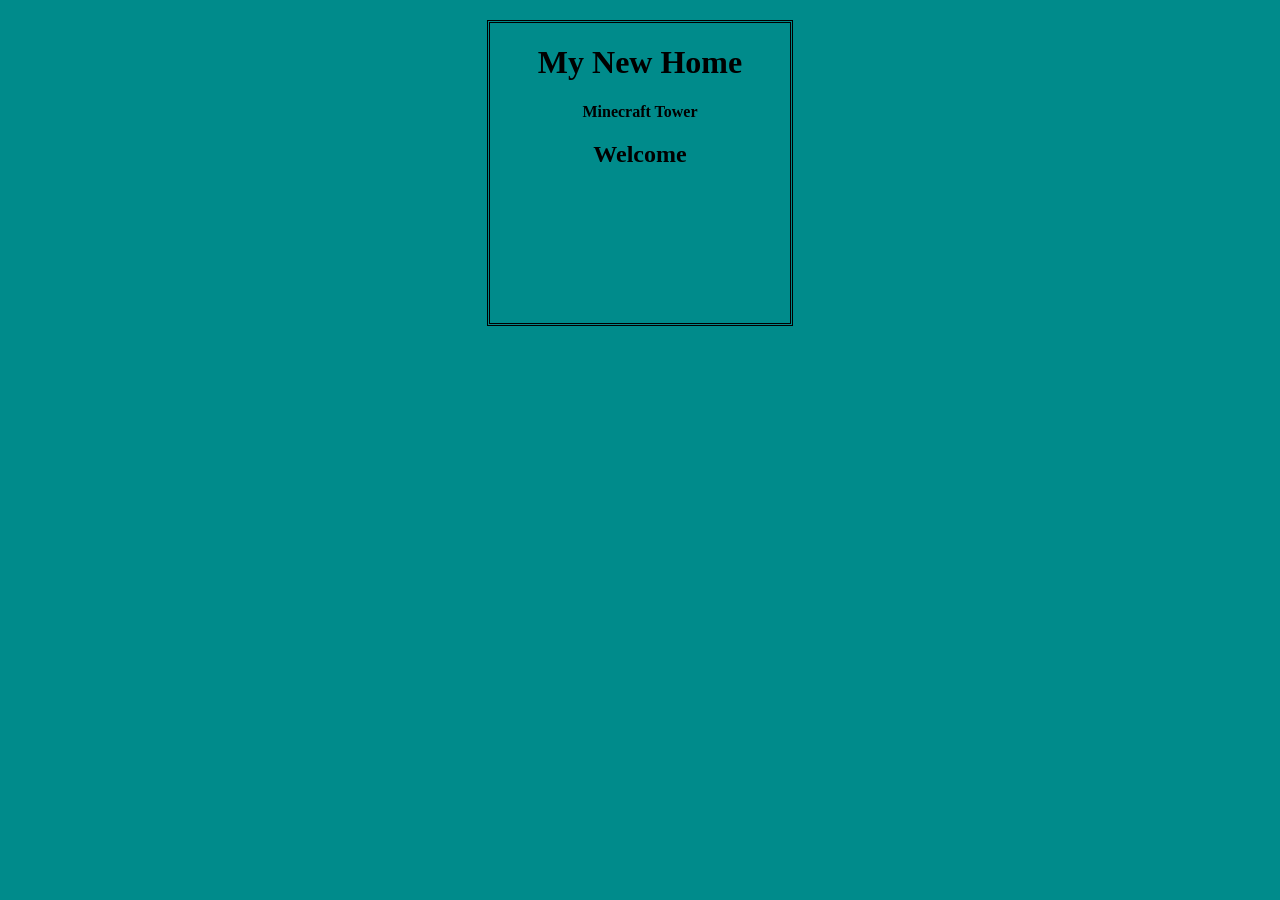
<file: Index.Html>
<!DOCTYPE html>
<html lang="en">
<head>
    <center>
    <h1>My New Home</h1>
    <b>Minecraft Tower</b>
    <style>
    
    body{
        background-color: darkcyan;
        width: 300px;
        height: 300px;
        border-style: double;
        margin: 20px auto;
        padding: auto;
    }
    </style>

    <h2>Welcome</h2>
    <meta charset="UTF-8">
    <meta name="viewport" content="width=device-width, initial-scale=1.0">
    <title>Mini Week 1</title>
</head>
<body>
 
<style>
    width: 320px;
    height: 50px;
    border-color: 20px solid rgb(192, 40, 40);
    margin: 0; 
</style>
</body>

</html>
</file>
